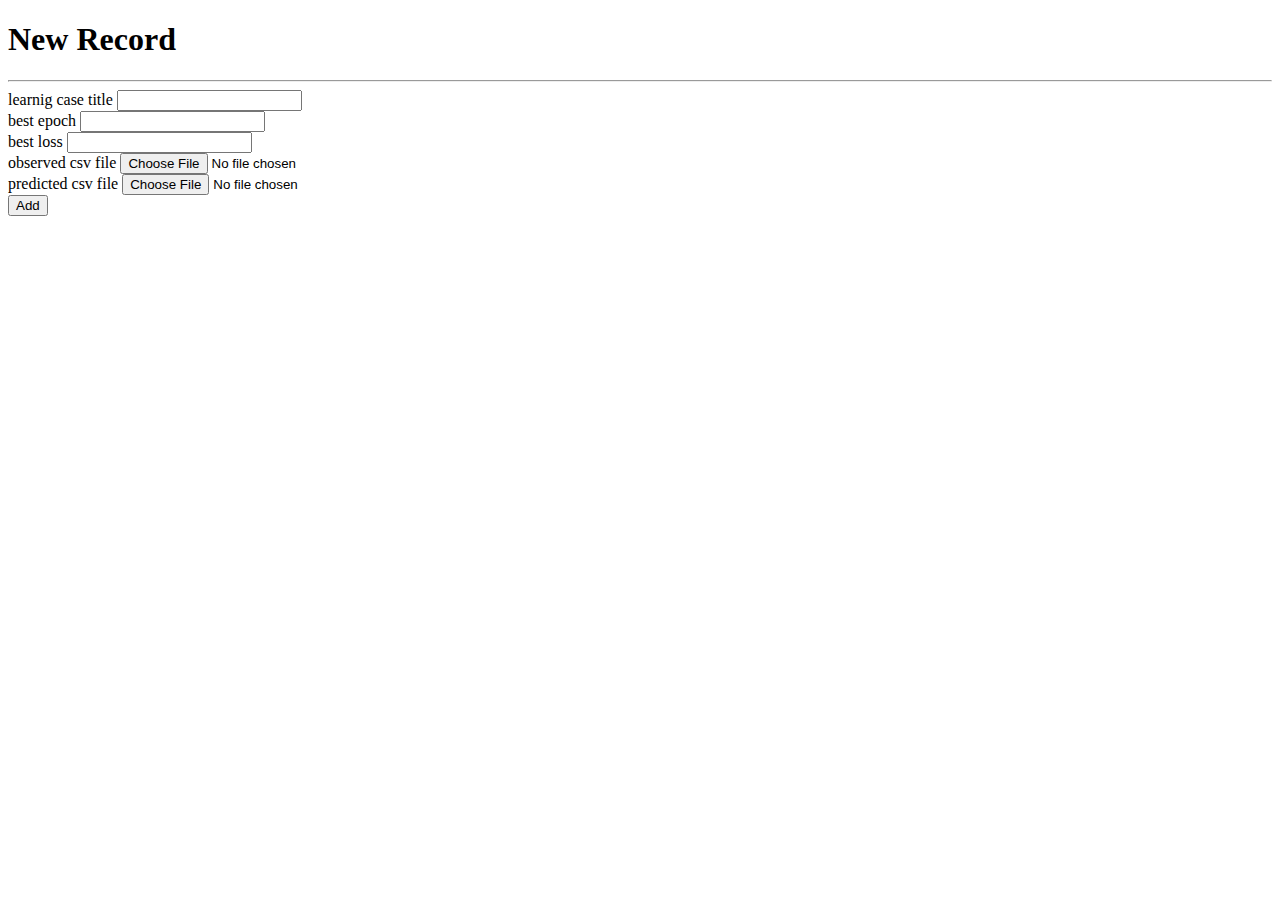
<file: app/views/add.html>
<!DOCTYPE html>
<html lang="ja">

<head>
    <meta charset="utf-8">
    <meta name="viewport" content="width=device-width, initial-scale=1">

    <link href="https://cdn.jsdelivr.net/npm/bootstrap@5.0.0-beta1/dist/css/bootstrap.min.css" rel="stylesheet"
        integrity="sha384-giJF6kkoqNQ00vy+HMDP7azOuL0xtbfIcaT9wjKHr8RbDVddVHyTfAAsrekwKmP1" crossorigin="anonymous">

    <title>New Record</title>
</head>

<body>
    <div class="container">
        <div class="mx-5">
            <div class="my-3">
                <h1>New Record</h1>
                <hr>
            </div>

            <form method="post" enctype="multipart/form-data">
                <div class="mb-3">
                    <label class="form-label fs-5">learnig case title</label>
                    <input type="text" class="form-control" name="reporttitle">
                </div>
                <div class="mb-3 row">
                    <div class="col">
                        <label class="form-label fs-5">best epoch</label>
                        <input type="text" class="form-control" name="bestepoch">
                    </div>
                    <div class="col">
                        <label class="form-label fs-5">best loss</label>
                        <input type="text" class="form-control" name="bestloss">
                    </div>
                </div>
                <div class="mb-3 form-group">
                    <label for="form-label" class="fs-5">observed csv file</label>
                    <input type="file" class="form-control-file" name="observed">
                </div>
                <div class="mb-3 form-group">
                    <label for="form-label" class="fs-5">predicted csv file</label>
                    <input type="file" class="form-control-file" name="predicted">
                </div>
                <div class="d-grid gap-2">
                    <button type="submit" class="btn btn-primary fs-5">Add</button>
                </div>
            </form>
        </div>
    </div>
</body>

</html>




<!-- 
    title
    best epoch
    best loss
    observed file
    predicted file
-->
</file>
